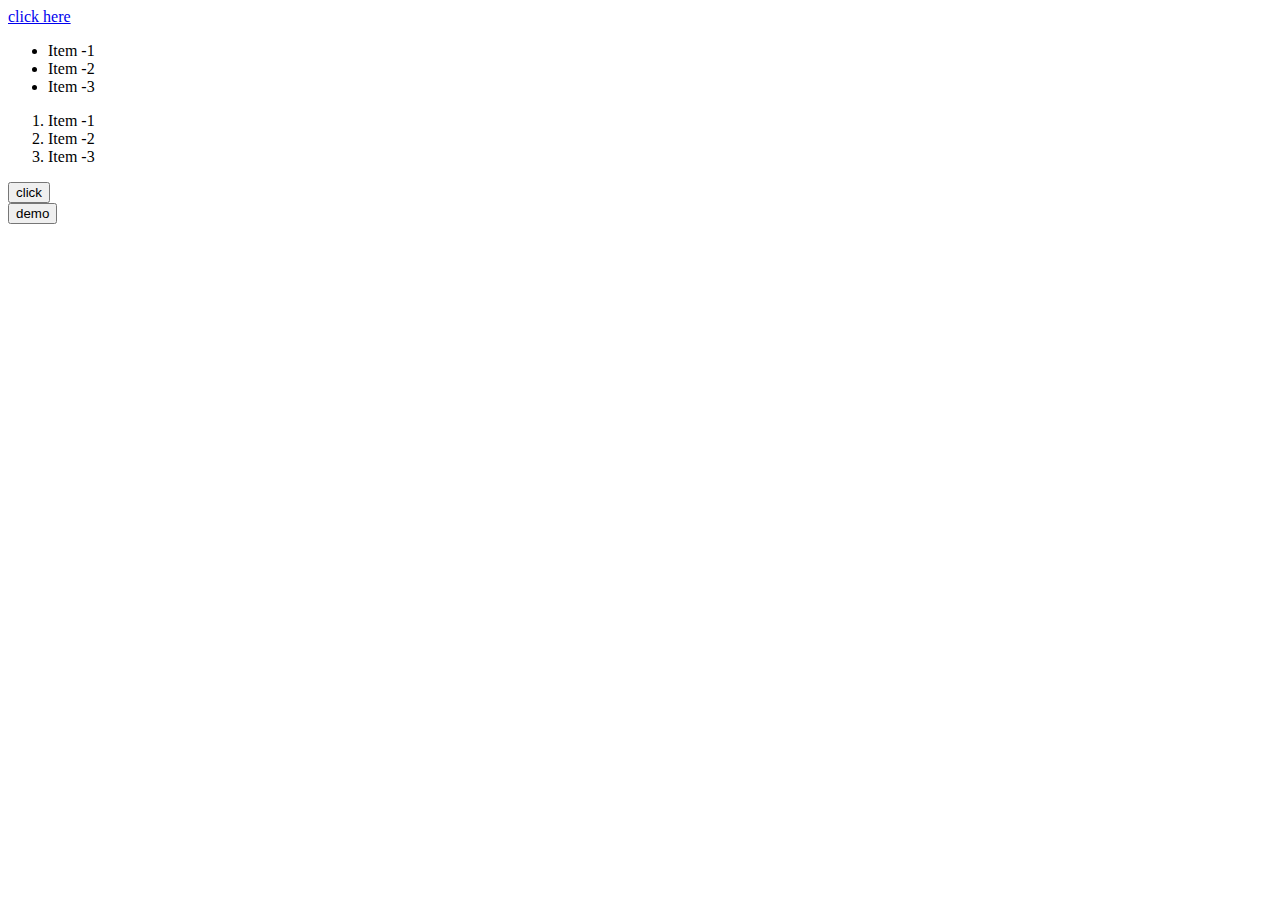
<file: DEMO.html>
<!DOCTYPE html>
<html lang="en">
<head>
    <meta charset="UTF-8">
    <meta name="viewport" content="width=device-width, initial-scale=1.0">
    <meta http-equiv="X-UA-Compatible" content="ie=edge">
    <title>Document</title>
</head>
<body>
    <a href="/home/expertzlab/Documents/Empty project/index.html">click here </a>
    <ul>
        <li>Item -1</li> 
        <li>Item -2</li>
        <li>Item -3</li>
    </ul>
    <ol>
            <li>Item -1</li> 
            <li>Item -2</li>
            <li>Item -3</li>
        </ol>
        <button>click</button><div>
        <button>demo</button></div>
</body>
</html>
</file>
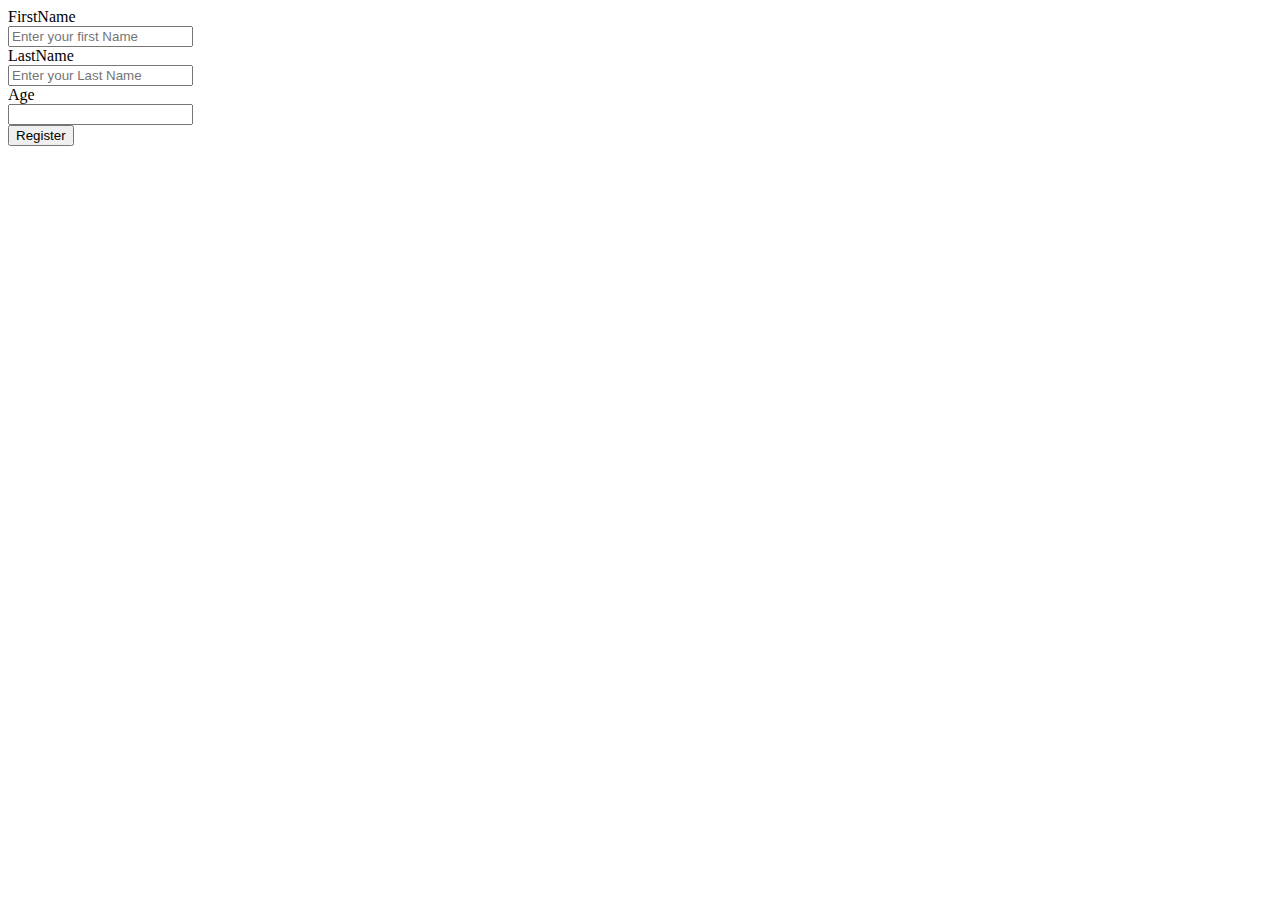
<file: form.html>
<!DOCTYPE html>
<html lang="en">

<head>
    <meta charset="UTF-8">
    <meta name="viewport" content="width=device-width, initial-scale=1.0">
    <meta http-equiv="X-UA-Compatible" content="ie=edge">
    <title>Document</title>
</head>

<body>
    <form action="/home/expertzlab/Documents/Empty project/DEMO.html" method="POST">
        <div>
        <label for="">FirstName</label>
        </div>
        <div>
        <input type="text" name="firstname" placeholder="Enter your first Name" required maxlength="3">
    </div>
    <div>
            <label for="">LastName</label>
            </div>
            <div>
            <input type="text" name="Lastname" placeholder="Enter your Last Name" required>
        </div>
        <div>
                <label for="">Age</label>
                </div>
                <div>
                <input type="number" name="Age" required>
            </div>
        <input type="submit" value="Register">
    </form>
</body>

</html>
</file>
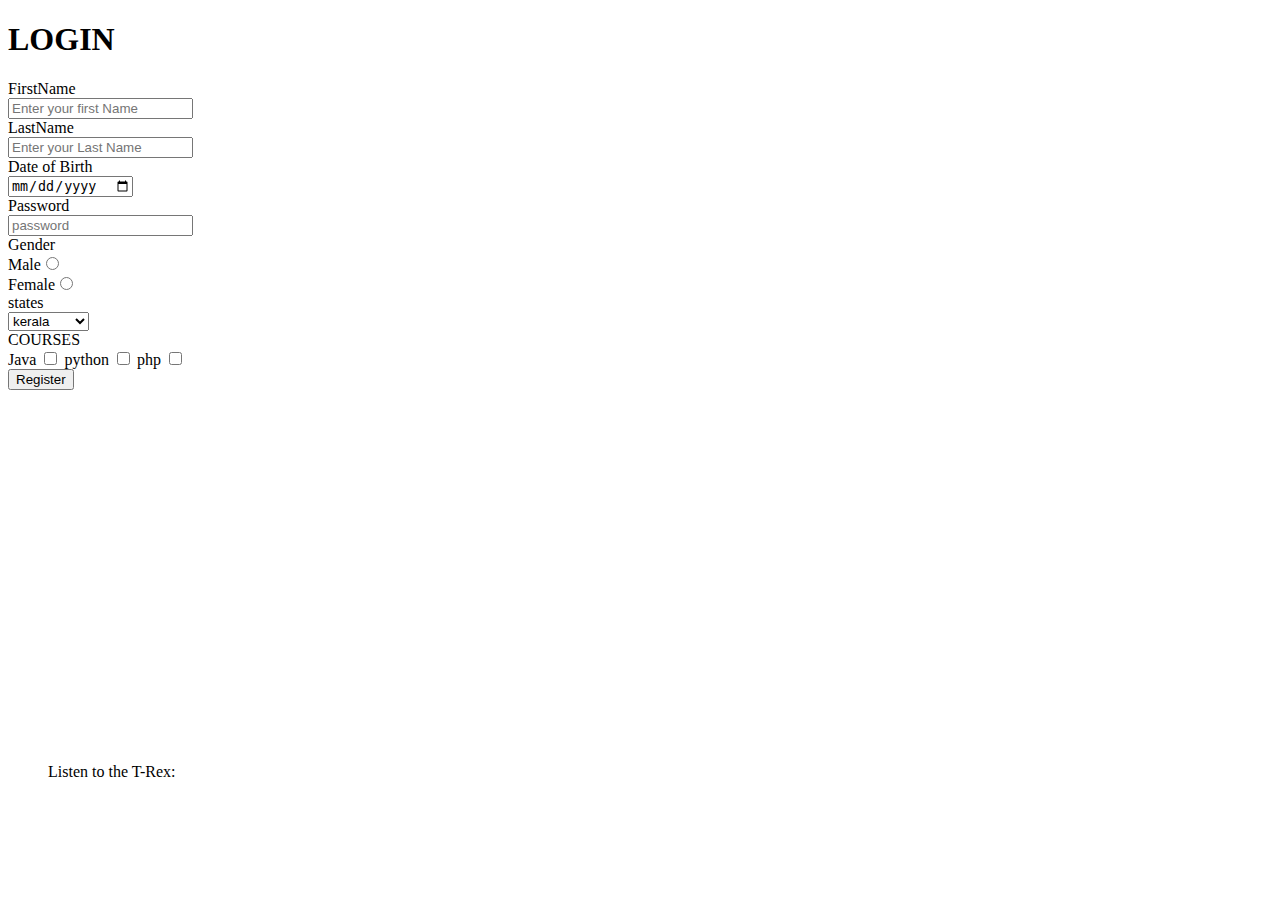
<file: forms.html>
<!DOCTYPE html>
<html lang="en">

<head>
    <meta charset="UTF-8">
    <meta name="viewport" content="width=device-width, initial-scale=1.0">
    <meta http-equiv="X-UA-Compatible" content="ie=edge">
    <title>Document</title>
</head>

<body>
    
        <H1>LOGIN</H1>
        <form action="" method="POST">
            <div>
                <label for="">FirstName</label>
            </div>
            <div>
                <input type="text" name="firstname" placeholder="Enter your first Name" required maxlength="3">
            </div>
            <div>
                <label for="">LastName</label>
            </div>
            <div>
                <input type="text" name="Lastname" placeholder="Enter your Last Name" required>
            </div>
            <div>
                <label for="">Date of Birth</label>
            </div>
            <div>
                <input type="date" name="date" required>
            </div>
            <div>
                <label for="">Password</label>
            </div>
            <div>
                <input type="password" name="password" placeholder="password" required>
            </div>
            <div>
                    <label for="">Gender</label>
                </div>
                <div>
                    Male<input type="radio" name="Gender" value="Gender" required>
                </div>
                <div>
                        Female<input type="radio" name="Gender" value="Gender" required>
                    </div>
                <div>
                    <label for="">states</label>
                </div>
                <div>
                    <select name="state" id="">
                        <option value="kl">kerala</option>
                        <option value="tm">thamil</option>
                        <option value="kn">karnataka</option>

                    </select>
                </div>
            <div>
                <label for="">COURSES</label>
            </div>
              <div>
                Java <input type="checkbox" name="course1" value="java">
                python <input type="checkbox" name="course2" value="python">
                php <input type="checkbox" name="course3" value="php">
            </div>
            <input type="submit" value="Register">
        </form>
        <iframe width="705" height="353" src="https://www.youtube.com/embed/C5QFHp1oAws" frameborder="0" allow="accelerometer; autoplay; clipboard-write; encrypted-media; gyroscope; picture-in-picture" allowfullscreen></iframe>
        <figure>
                <figcaption>Listen to the T-Rex:</figcaption>
                <audio
                    controls
                    src="/home/expertzlab/Downloads/kermsong.wav>
                        Your browser does not support the
                        <code>audio</code> element.
                </audio>
            </figure>
            
    </body>
</body>

</html>
</file>
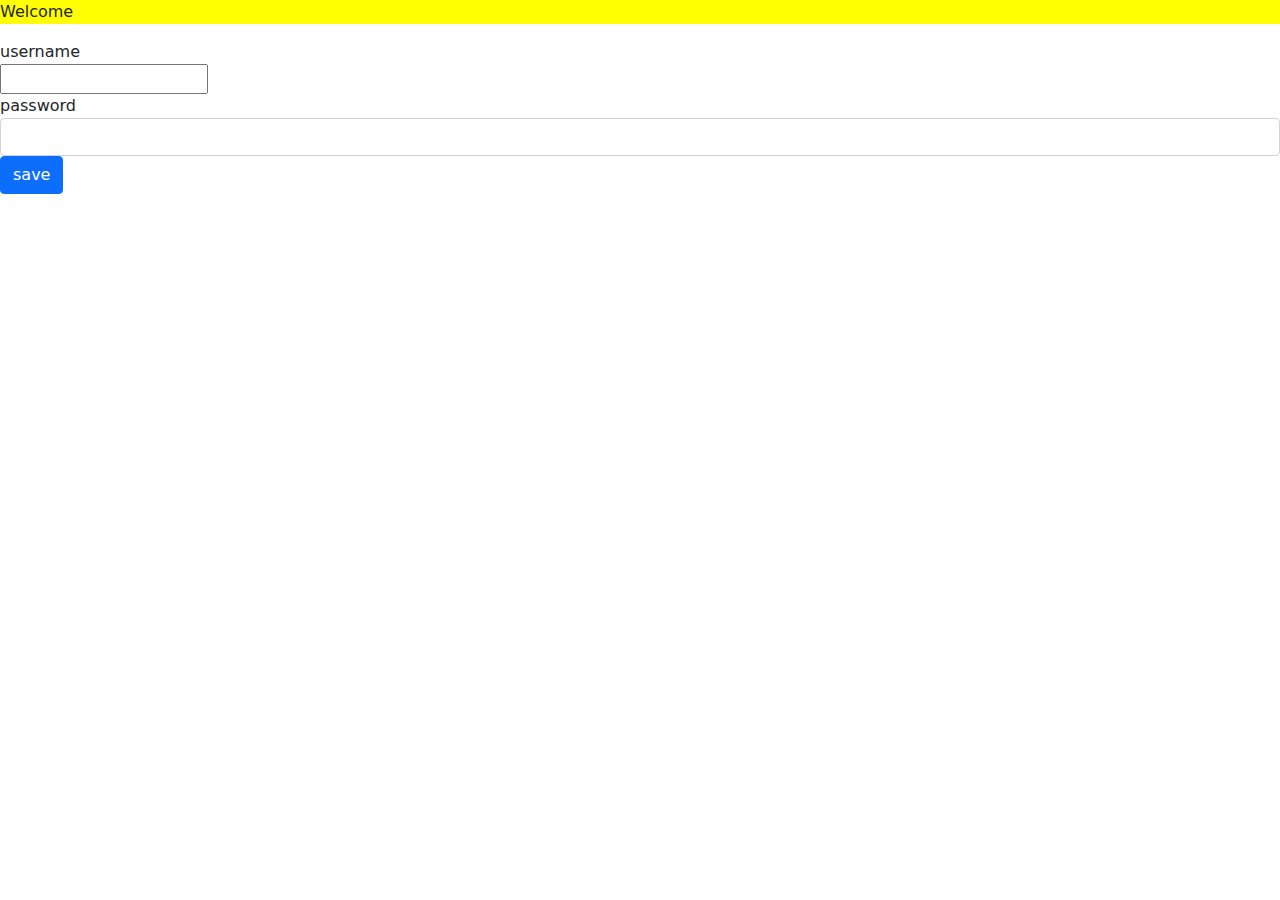
<file: hp.html>
<!DOCTYPE html>
<html lang="en">
<head>
    <meta charset="UTF-8">
    <meta name="viewport" content="width=device-width, initial-scale=1.0">
    <meta http-equiv="X-UA-Compatible" content="ie=edge">
    <title>Document</title>
    <link rel="stylesheet" href="bootstrap-5.0.0-beta1-dist/css/bootstrap-grid.css">
    <link rel="stylesheet" href="bootstrap-5.0.0-beta1-dist/css/bootstrap-grid.css.map">
    <link rel="stylesheet" href="bootstrap-5.0.0-beta1-dist/css/bootstrap.min.css">
    <style>
         @media(max-width:576px){
                    .demo{
                        background-color: blue;
                        max-width: 50%;
                    }
                }
                @media(min-width:576px){
                    .demo{
                        background-color:yellow;
                        width: 100%;
                    }
                }
    </style>
</head>
<body>
        <p class="demo">Welcome</p>
  
    <form action="">
        <div>
                <label for="">username</label>
         
        </div>
        <div>
                <input type="text">
        </div>
        <div>
            <label for="">password</label>
        </div>
        <div>
            <input type="text" class="form-control">
        </div>
        <button class="btn btn-primary">save</button>
    </form>
</body>
</html>
</file>
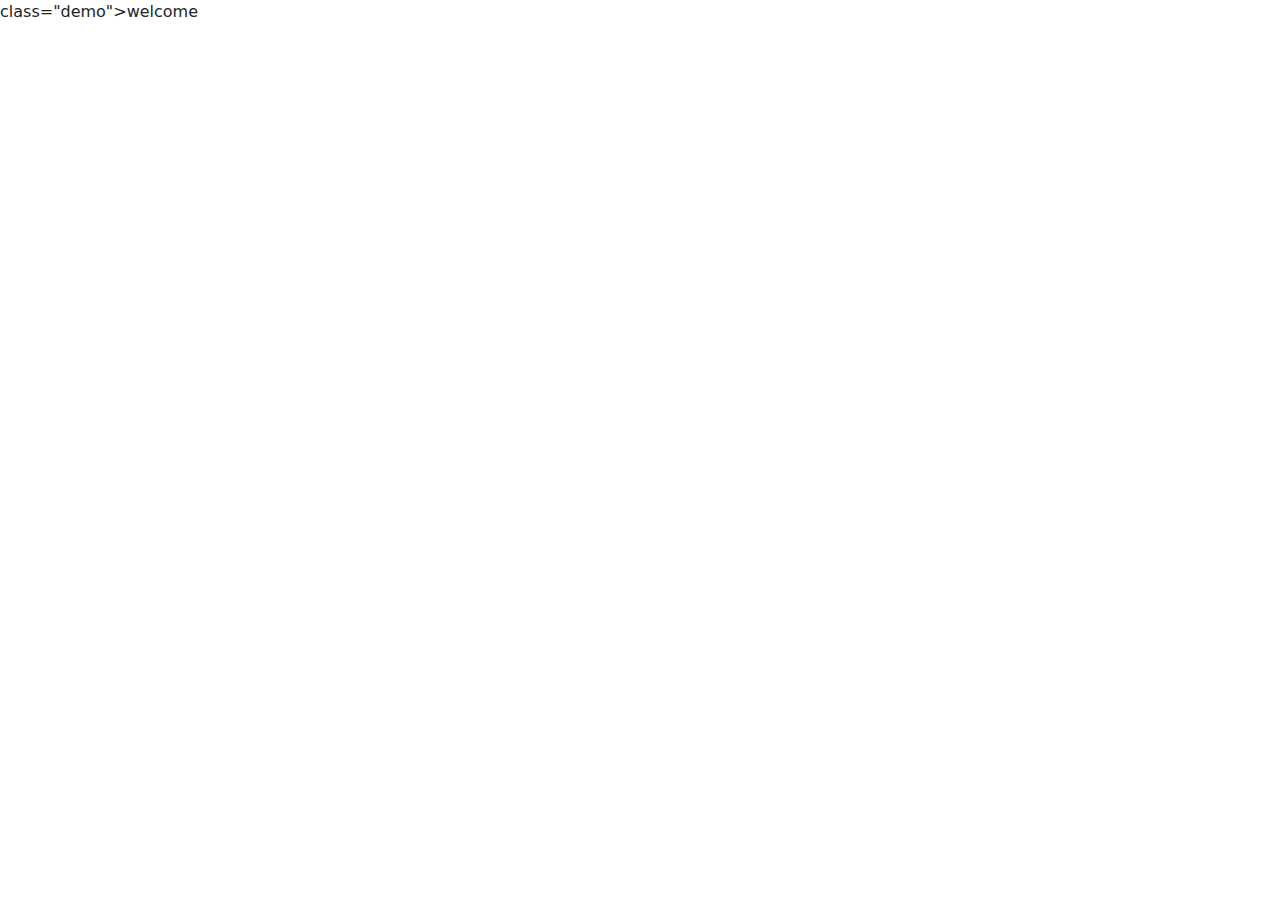
<file: media.html>
<!DOCTYPE html>
<html lang="en">
<head>
    <meta charset="UTF-8">
    <meta name="viewport" content="width=device-width, initial-scale=1.0">
    <meta http-equiv="X-UA-Compatible" content="ie=edge">
    <title>Document</title>
   <link rel="stylesheet" href="bootstrap-5.0.0-beta1-dist/css/bootstrap-grid.css">
    <link rel="stylesheet" href="bootstrap-5.0.0-beta1-dist/css/bootstrap-grid.css.map">
    <link rel="stylesheet" href="bootstrap-5.0.0-beta1-dist/css/bootstrap.min.css">
</head>
<body>
    <style>
        @media(max-width:576px){
            .demo{
                background-color: blue;
                max-width: 50%;
            }
        }
        @media(max-width:576px){
            .demo{
                background-color: blue;
                max-width: 100%;
            }
        }
        </style>
    <p>class="demo">welcome</p>
</body>
</html>
</file>
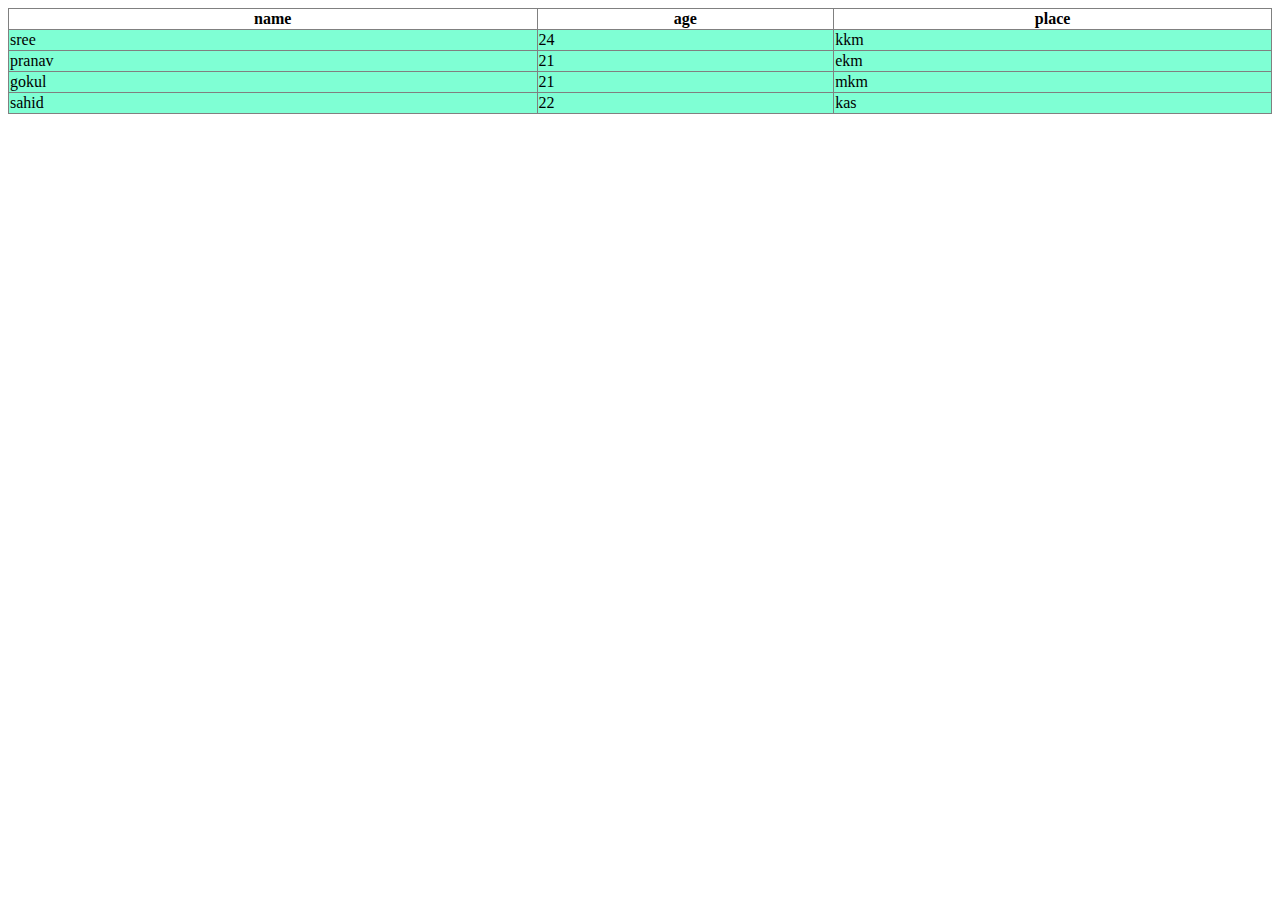
<file: tablenew.html>
<!DOCTYPE html>
<html lang="en">
<head>
    <meta charset="UTF-8">
    <meta name="viewport" content="width=device-width, initial-scale=1.0">
    <meta http-equiv="X-UA-Compatible" content="ie=edge">
    <title>Document</title>
  <link rel="stylesheet" href="css/table.css">
</head>
<body>
   <table border="1px" width="100%">
    <thead class="tbl_head:hover">
        <th> name</th>
        <th>age</th>
        <th>place</th>
    </thead>
        <tr class="tbl_row" >
            <td>sree</td>
            <td>24</td>
            <td>kkm</td>
        </tr>
        
        <tr class="tbl_row">
            <td>pranav</td>
            <td>21</td>
            <td>ekm</td>
        </tr>
        
        <tr class="tbl_row">
            <td>gokul </td>
            <td>21</td>
            <td>mkm</td>
        </tr>
       
        <tr class="tbl_row">
            <td>sahid</td>
            <td>22</td>
            <td>kas</td>
            </tr>

            </table>


</body>
</html>
</file>
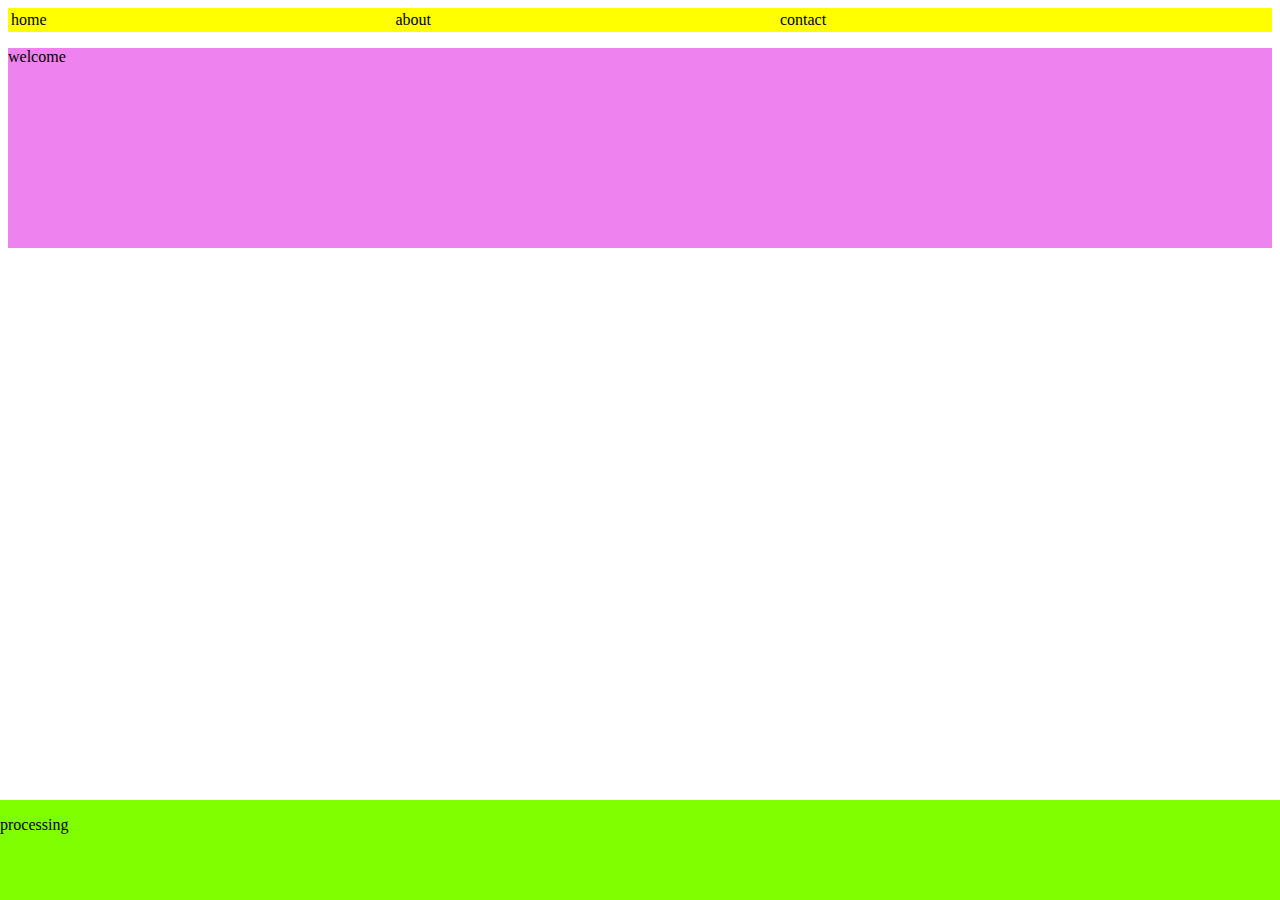
<file: css/neww.html>
<!DOCTYPE html>
<html lang="en">
<head>
    <meta charset="UTF-8">
    <meta name="viewport" content="width=device-width, initial-scale=1.0">
    <meta http-equiv="X-UA-Compatible" content="ie=edge">
    <title>Document</title>
</head>
<body>

          
                <table style="background-color:yellow;width: 100%;">
                    <td><a>home</a></td>
                    <td><a>about</a></td>
                    <td><a>contact</a></td>

                </table>
              

    <div style="background-color: violet;width:100%;height:200px ; ">
            <p>welcome</p>

    </div>
    
    
    <div style="position: fixed;background-color:chartreuse;bottom: 0px;width:100%;height:100px;left:0 ;">
        <p>processing</p>
        </div>
     
   
    
</body>
</html>
</file>
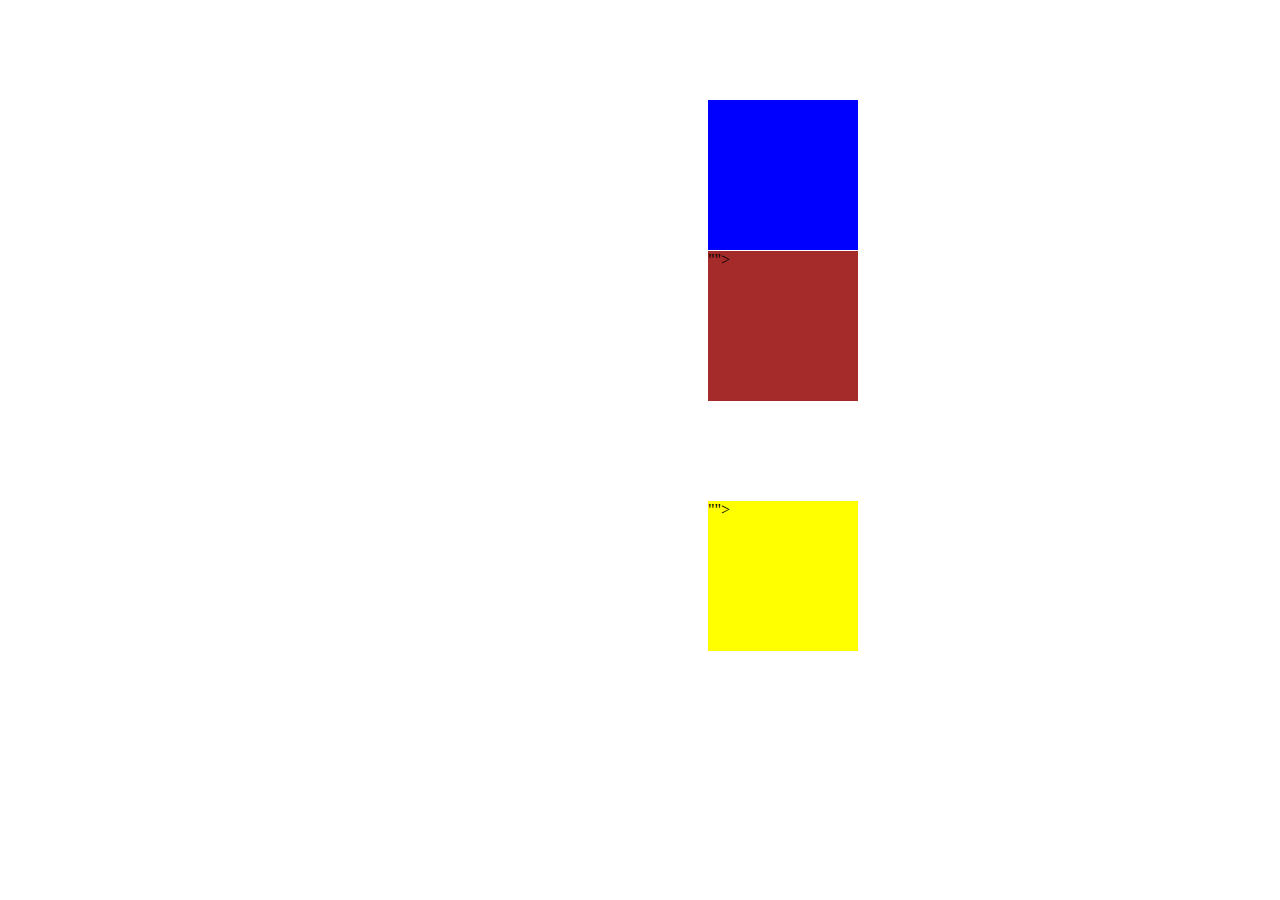
<file: css/overlapping.html>
<!DOCTYPE html>
<html lang="en">
<head>
    <meta charset="UTF-8">
    <meta name="viewport" content="width=device-width, initial-scale=1.0">
    <meta http-equiv="X-UA-Compatible" content="ie=edge">
    <title>Document</title>
</head>
<body>
    <div style="background-color: blue;width:150px;height:150px;margin-top:100px;margin-left: 700px;""> 
    </div>
    <div style="background-color:brown;width:150px;height:150px;margin-top:1px;margin-left: 700px;""> ""> 
        </div>
        <div style="background-color:yellow;width:150px;height:150px;margin-top:100px;margin-left: 700px;""> ""> 
            </div>
</body>
</html>
</file>
<file: css/table.css>
table{
    border-collapse: collapse;
    widows: 100%;
 
 }
 .tbl_head{
     background-color: blue;
 }
 .tbl_head:hover{
     background-color: chocolate;
 }
 .tbl_row{
     background-color: aquamarine;

 }
.tbl_row:hover{
    background-color: black;

}
</file>
